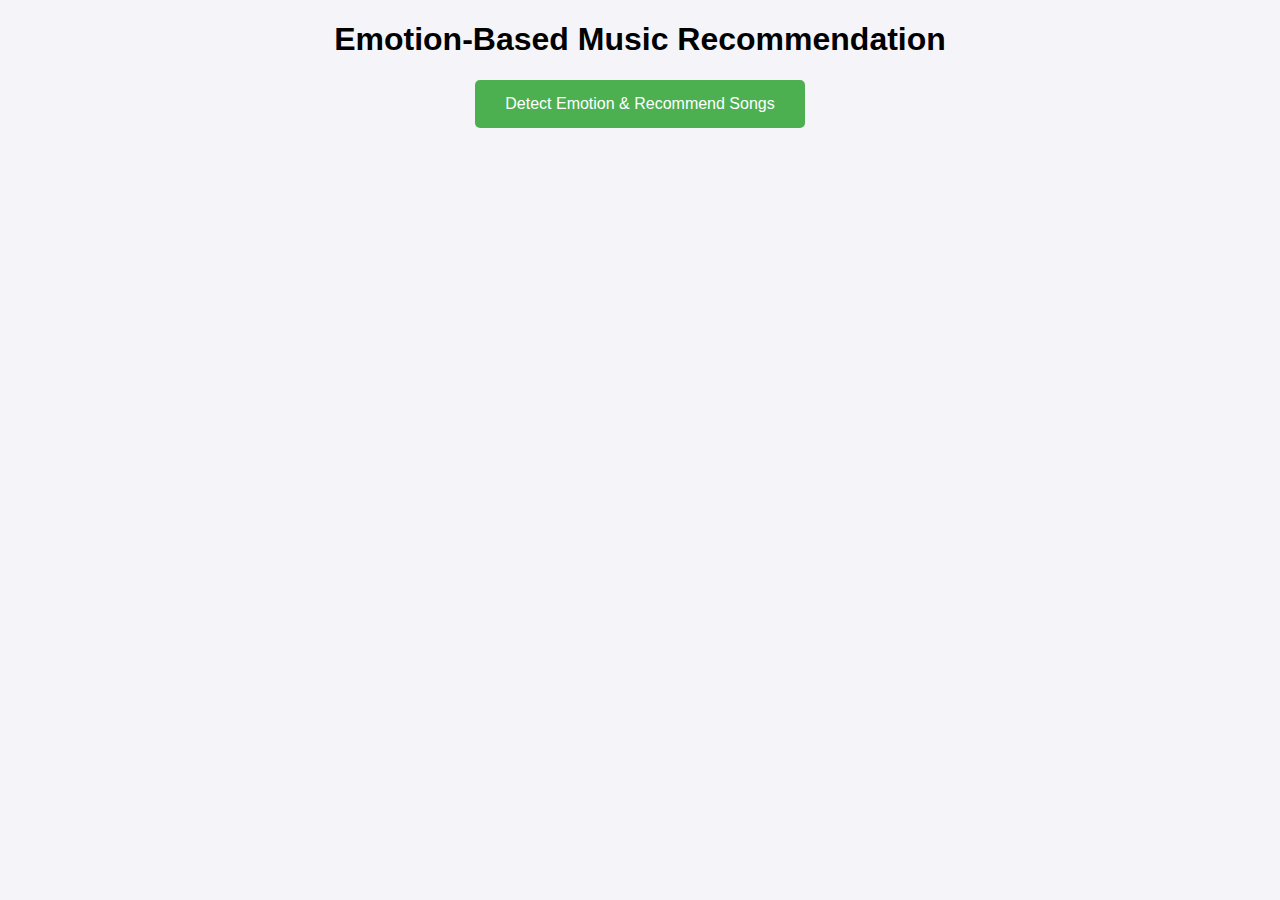
<file: templates/index.html>
<!DOCTYPE html>
<html lang="en">
<head>
    <meta charset="UTF-8">
    <meta name="viewport" content="width=device-width, initial-scale=1.0">
    <title>Emotion Detection</title>
    <link rel="stylesheet" href="./../static/styles.css">
    <script src="https://ajax.googleapis.com/ajax/libs/jquery/3.7.1/jquery.min.js"></script>
</head>
<body>
    <h1>Emotion-Based Music Recommendation</h1>
    <button id="detectEmotion">Detect Emotion & Recommend Songs</button>
    <div id="result"></div>
    
    

    <script>
        $(document).ready(function () {
            $("#detectEmotion").click(function () {
                $.ajax({
                    url: "http://127.0.0.1:5000/detect-emotion-and-recommend",
                    type: "POST",
                    dataType: "json",
                    success: function (data) {
                        if (data.error) {
                            $("#result").html(`<p>Error: ${data.error}</p>`);
                        } else {
                            const { emotion, songs } = data;
                            $("#result").html(
                                `<h2>Emotion Detected: ${emotion}</h2>
                                 <h3>Recommended Songs:</h3>
                                 <ul>${songs.map(song => `<li><a href=${song[1]}>${song[0]}</a></li>`).join('')}</ul>`
                            );
                        }
                        
                    },
                    error: function (xhr, status, error) {
                        $("#result").html(`<p>Failed to fetch recommendations: ${error}</p>`);
                    }
                });
            });
        });
    </script>
</body>
</html>
</file>
<file: static/styles.css>
body {
    font-family: Arial, sans-serif;
    background-color: #f4f4f9;
    margin: 0;
    padding: 0;
    text-align: center;
}

.container {
    max-width: 800px;
    margin: 50px auto;
    padding: 20px;
    background-color: white;
    border-radius: 10px;
    box-shadow: 0 4px 8px rgba(0, 0, 0, 0.1);
}

button {
    padding: 15px 30px;
    font-size: 16px;
    background-color: #4CAF50;
    color: white;
    border: none;
    border-radius: 5px;
    cursor: pointer;
}

button:hover {
    background-color: #45a049;
}

.result-section {
    margin-top: 20px;
    display: none;
}

ul {
    list-style-type: none;
    
    padding: 0;
}
</file>
